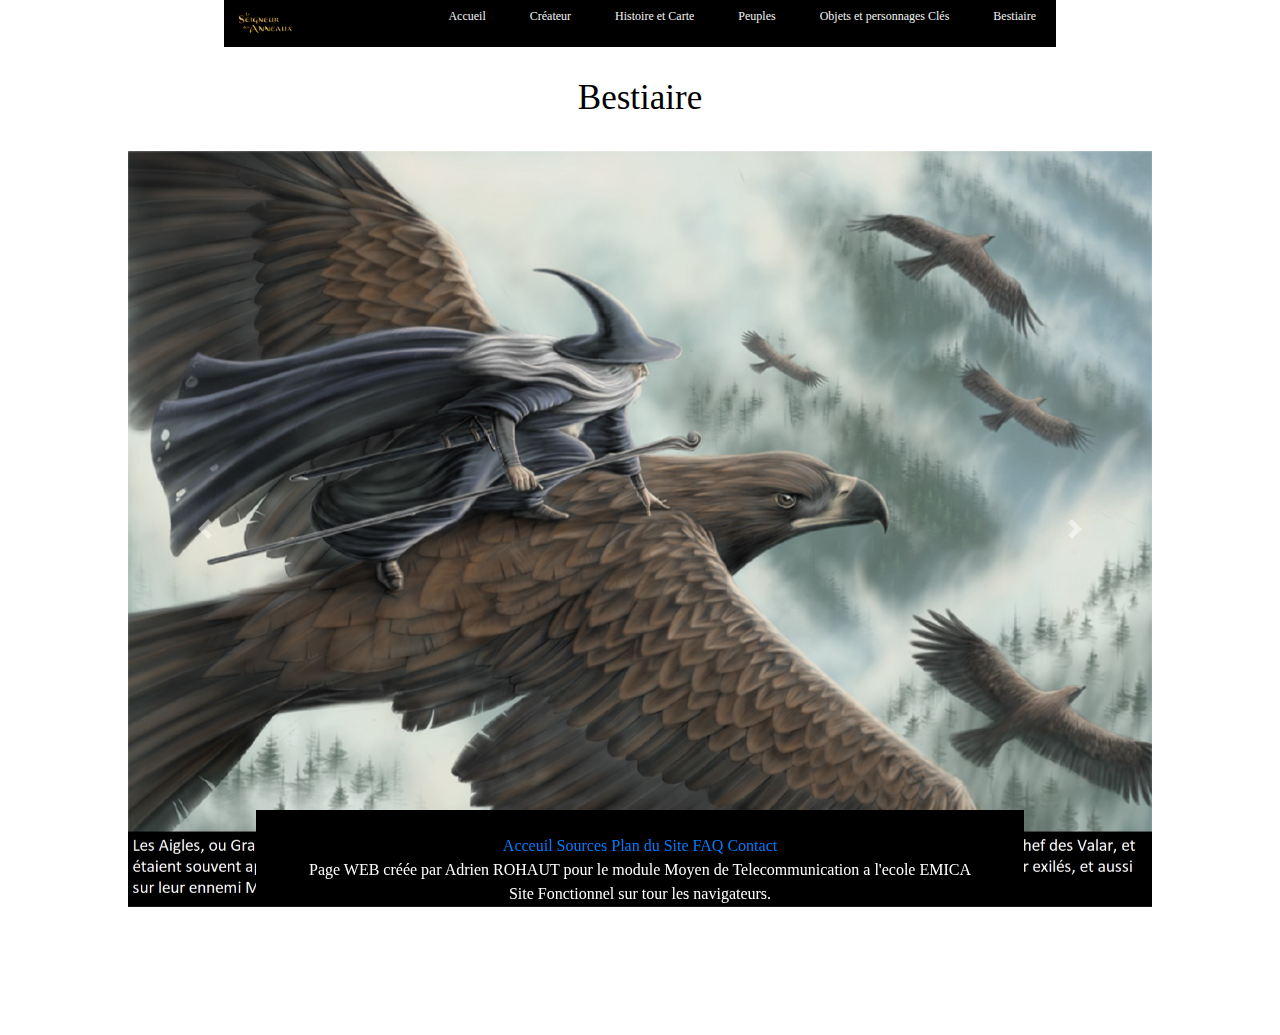
<file: Bestiaire.html>
<!DOCTYPE html>
<html lang="fr">
<head>
    <meta charset="UTF-8">
    <meta name="viewport" content="width=device-width, initial-scale=1.0"> 
    <title>The Ring</title>
    <link rel="stylesheet" href="style.css"> 
    <!-- Import CSS Bootstrap -->
    <link rel="stylesheet" href="https://cdn.jsdelivr.net/npm/bootstrap@4.3.1/dist/css/bootstrap.min.css" integrity="sha384-ggOyR0iXCbMQv3Xipma34MD+dH/1fQ784/j6cY/iJTQUOhcWr7x9JvoRxT2MZw1T" crossorigin="anonymous">
    <!-- Import JS Boostrap -->
    <script src="https://code.jquery.com/jquery-3.3.1.slim.min.js" integrity="sha384-q8i/X+965DzO0rT7abK41JStQIAqVgRVzpbzo5smXKp4YfRvH+8abtTE1Pi6jizo" crossorigin="anonymous"></script>
<script src="https://cdn.jsdelivr.net/npm/popper.js@1.14.7/dist/umd/popper.min.js" integrity="sha384-UO2eT0CpHqdSJQ6hJty5KVphtPhzWj9WO1clHTMGa3JDZwrnQq4sF86dIHNDz0W1" crossorigin="anonymous"></script>
<script src="https://cdn.jsdelivr.net/npm/bootstrap@4.3.1/dist/js/bootstrap.min.js" integrity="sha384-JjSmVgyd0p3pXB1rRibZUAYoIIy6OrQ6VrjIEaFf/nJGzIxFDsf4x0xIM+B07jRM" crossorigin="anonymous"></script>
</head>
<body>
  <nav class="Menu">
      <img src="Images/Logo.png" class="Logo" alt="Logo du site">
      <ul>
          <li><a href="index.html">Accueil</a></li>
          <li><a href="Createur.html">Créateur</a></li>
          <li><a href="HistoireCarte.html">Histoire et Carte</a></li>
          <li><a href="Peuples.html">Peuples</a></li>
          <li><a href="ObjetsPersoClés.html">Objets et personnages Clés</a></li>
          <li><a href="Bestiaire.html">Bestiaire</a></li>
          </ul>
  </nav>
        <h2 class="titre">Bestiaire</h2>
        <br>
        <div class="format">
          <div id="carouselExampleControls" class="carousel slide" data-ride="carousel">
            <div class="carousel-inner">
              <div class="carousel-item active">
                <img class="d-block w-100" src="Images/Aigle.jpg" alt="Aigles">
              </div>
              <div class="carousel-item">
                <img class="d-block w-100" src="Images/Fellbeast.jpg" alt="Bête ailée">
              </div>
            </div>
            <a class="carousel-control-prev" href="#carouselExampleControls" role="button" data-slide="prev">
              <span class="carousel-control-prev-icon" aria-hidden="true"></span>
              <span class="sr-only">Previous</span>
            </a>
            <a class="carousel-control-next" href="#carouselExampleControls" role="button" data-slide="next">
              <span class="carousel-control-next-icon" aria-hidden="true"></span>
              <span class="sr-only">Next</span>
            </a>
          </div>
        </div>
                
        <footer>
          <div class="footer-menu">
              <br>    
              <a href="index.html"> Acceuil</a>
              <a href="Sources.html"> Sources</a>
              <a href="PlanSite.html"> Plan du Site</a>
              <a href="FAQ.html"> FAQ</a>
              <a href="Contact.html"> Contact</a>
          </div>
          <p> Page WEB créée par Adrien ROHAUT pour le module Moyen de Telecommunication a l'ecole EMICA 
            <br>
            Site Fonctionnel sur tour les navigateurs.
          </p>
      </footer>
</body>
</html>
</file>
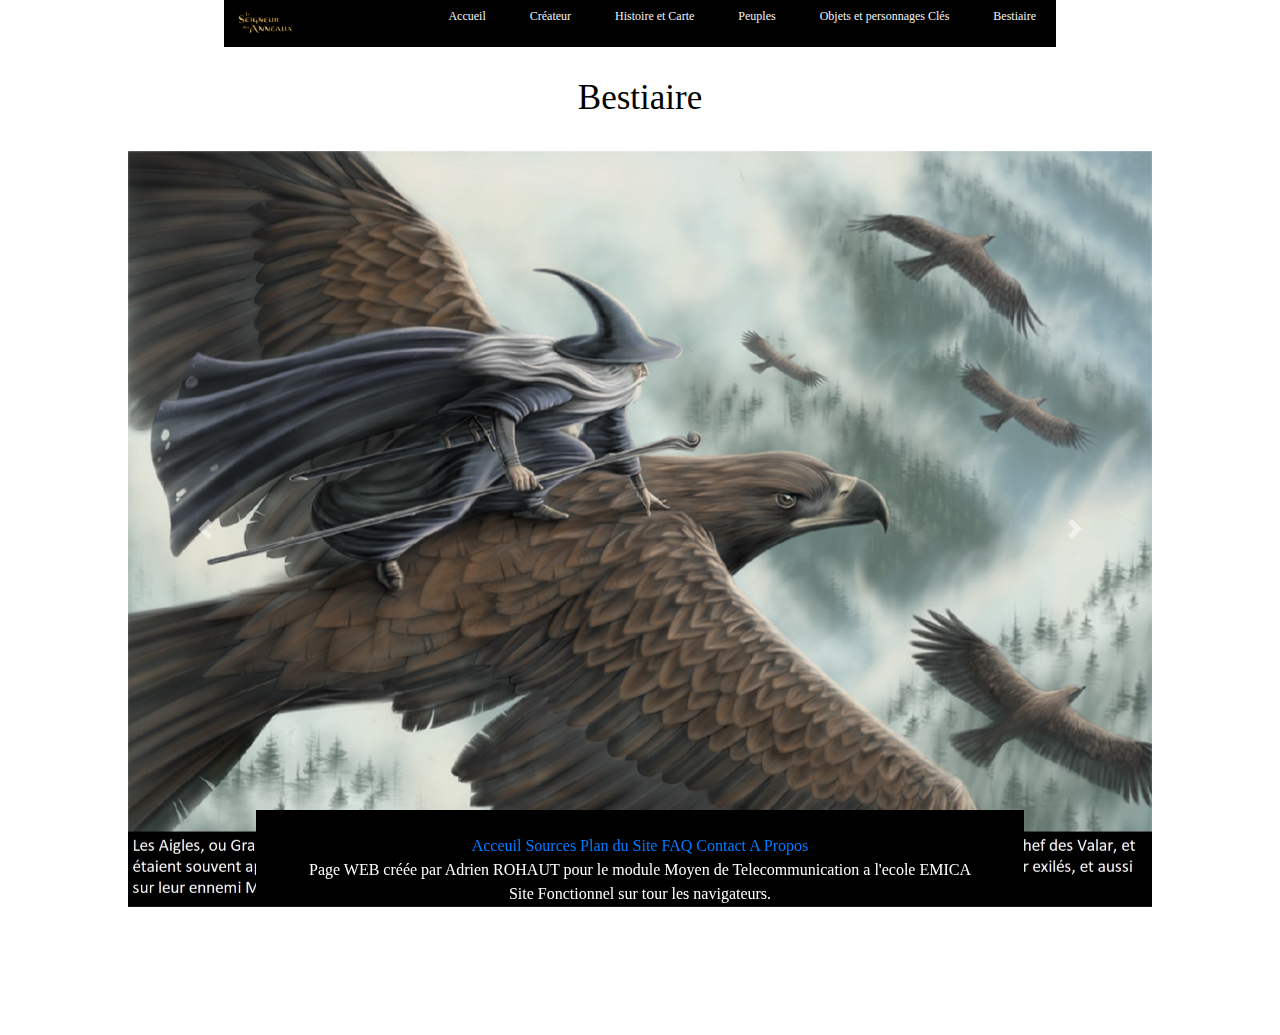
<file: bestiaire.html>
<!DOCTYPE html>
<html lang="fr">
<head>
    <meta charset="UTF-8">
    <meta name="viewport" content="width=device-width, initial-scale=1.0"> 
    <title>The Ring</title>
    <link rel="stylesheet" href="style.css"> 
    <!-- Import CSS Bootstrap -->
    <link rel="stylesheet" href="https://cdn.jsdelivr.net/npm/bootstrap@4.3.1/dist/css/bootstrap.min.css" integrity="sha384-ggOyR0iXCbMQv3Xipma34MD+dH/1fQ784/j6cY/iJTQUOhcWr7x9JvoRxT2MZw1T" crossorigin="anonymous">
    <!-- Import JS Boostrap -->
    <script src="https://code.jquery.com/jquery-3.3.1.slim.min.js" integrity="sha384-q8i/X+965DzO0rT7abK41JStQIAqVgRVzpbzo5smXKp4YfRvH+8abtTE1Pi6jizo" crossorigin="anonymous"></script>
<script src="https://cdn.jsdelivr.net/npm/popper.js@1.14.7/dist/umd/popper.min.js" integrity="sha384-UO2eT0CpHqdSJQ6hJty5KVphtPhzWj9WO1clHTMGa3JDZwrnQq4sF86dIHNDz0W1" crossorigin="anonymous"></script>
<script src="https://cdn.jsdelivr.net/npm/bootstrap@4.3.1/dist/js/bootstrap.min.js" integrity="sha384-JjSmVgyd0p3pXB1rRibZUAYoIIy6OrQ6VrjIEaFf/nJGzIxFDsf4x0xIM+B07jRM" crossorigin="anonymous"></script>
</head>
<body>
  <nav class="Menu">
      <img src="Images/Logo.png" class="Logo" alt="Logo du site">
      <ul>
          <li><a href="index.html">Accueil</a></li>
          <li><a href="createur.html">Créateur</a></li>
          <li><a href="histoireCarte.html">Histoire et Carte</a></li>
          <li><a href="peuples.html">Peuples</a></li>
          <li><a href="objetsPersoClés.html">Objets et personnages Clés</a></li>
          <li><a href="bestiaire.html">Bestiaire</a></li>
          </ul>
  </nav>
        <h2 class="titre">Bestiaire</h2>
        <br>
        <div class="format">
          <div id="carouselExampleControls" class="carousel slide" data-ride="carousel">
            <div class="carousel-inner">
              <div class="carousel-item active">
                <img class="d-block w-100" src="Images/Aigle.jpg" alt="Aigles">
              </div>
              <div class="carousel-item">
                <img class="d-block w-100" src="Images/Fellbeast.jpg" alt="Bête ailée">
              </div>
            </div>
            <a class="carousel-control-prev" href="#carouselExampleControls" role="button" data-slide="prev">
              <span class="carousel-control-prev-icon" aria-hidden="true"></span>
              <span class="sr-only">Previous</span>
            </a>
            <a class="carousel-control-next" href="#carouselExampleControls" role="button" data-slide="next">
              <span class="carousel-control-next-icon" aria-hidden="true"></span>
              <span class="sr-only">Next</span>
            </a>
          </div>
        </div>
                
        <footer>
          <div class="footer-menu">
              <br>    
              <a href="index.html"> Acceuil</a>
              <a href="sources.html"> Sources</a>
              <a href="planSite.html"> Plan du Site</a>
              <a href="FAQ.html"> FAQ</a>
              <a href="contact.html"> Contact</a>
              <a href="propos.html"> A Propos</a>
          </div>
          <p> Page WEB créée par Adrien ROHAUT pour le module Moyen de Telecommunication a l'ecole EMICA 
            <br>
            Site Fonctionnel sur tour les navigateurs.
          </p>
      </footer>
</body>
</html>
</file>
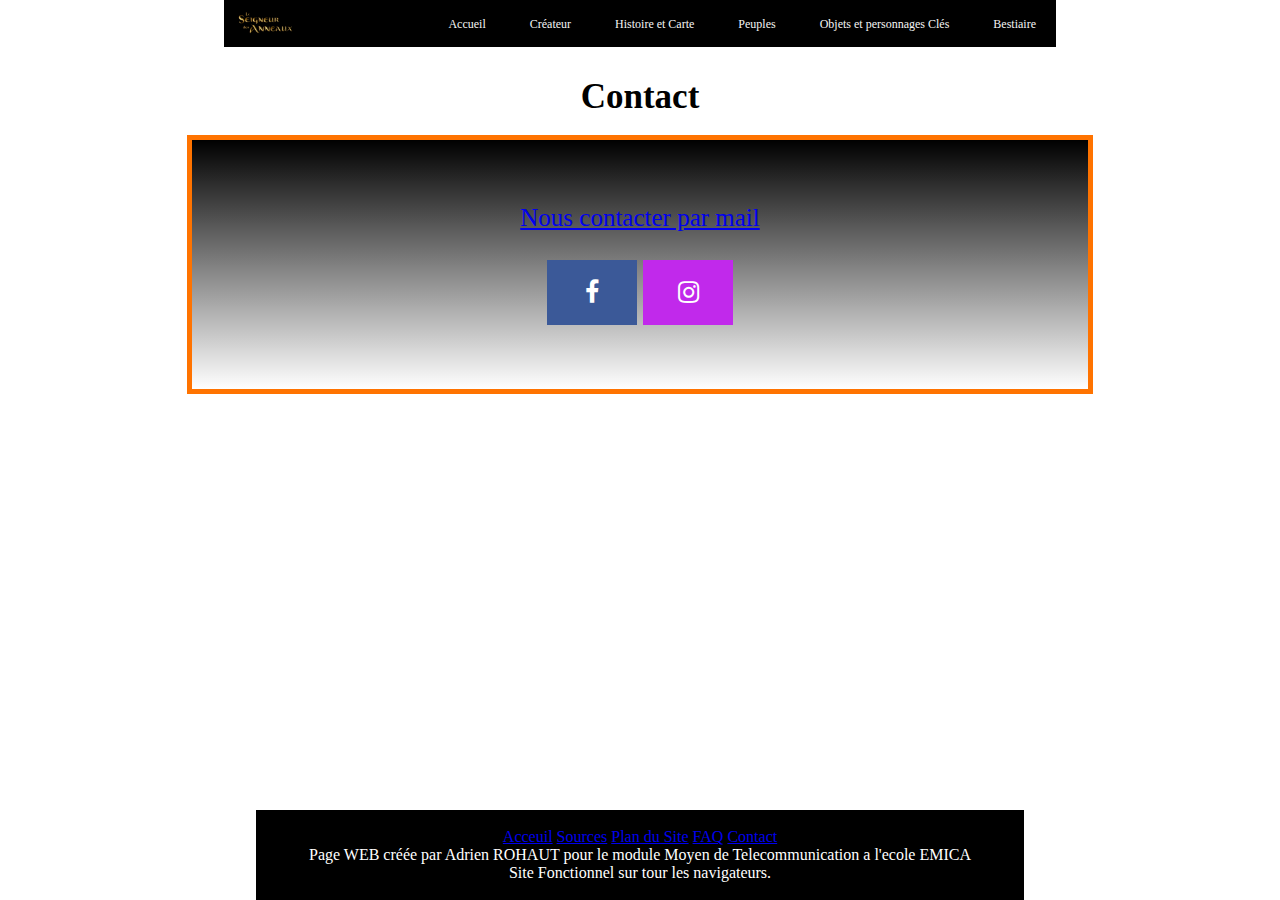
<file: Contact.html>
<!DOCTYPE html>
<html lang="fr">
<head>
    <meta charset="UTF-8">
    <meta name="viewport" content="width=device-width, initial-scale=1.0"> 
    <title>The Ring</title>
    <link rel="stylesheet" href="style.css">
</head>
<body>
    <nav class="Menu">
        <img src="Images/Logo.png" class="Logo" alt="Logo du site">
        <ul>
            <li><a href="index.html">Accueil</a></li>
            <li><a href="Createur.html">Créateur</a></li>
            <li><a href="HistoireCarte.html">Histoire et Carte</a></li>
            <li><a href="Peuples.html">Peuples</a></li>
            <li><a href="ObjetsPersoClés.html">Objets et personnages Clés</a></li>
            <li><a href="Bestiaire.html">Bestiaire</a></li>
            </ul>
        </nav>
        <h2 class="titre">Contact</h2>
        <br>
        <div class="cadre2">
          <p><a href="mailto:rohauta@csdmedu.ca"> Nous contacter par mail </a>
            <br><br>
            <link rel="stylesheet" href="https://cdnjs.cloudflare.com/ajax/libs/font-awesome/4.7.0/css/font-awesome.min.css">
            <a href="https://fr-ca.facebook.com/" class="fa fa-facebook"></a>
            <a href="https://www.instagram.com/" class="fa fa-instagram"></a>
          </p>
        </div>
        <footer>
            <div class="footer-menu">
                <br>
                <a href="index.html"> Acceuil</a>
                <a href="Sources.html"> Sources</a>
                <a href="PlanSite.html"> Plan du Site</a>
                <a href="FAQ.html"> FAQ</a>
                <a href="Contact.html"> Contact</a>
            </div>
            <p> Page WEB créée par Adrien ROHAUT pour le module Moyen de Telecommunication a l'ecole EMICA 
                <br>
                Site Fonctionnel sur tour les navigateurs.
            </p>
        </footer>
</body>
</html>
</file>
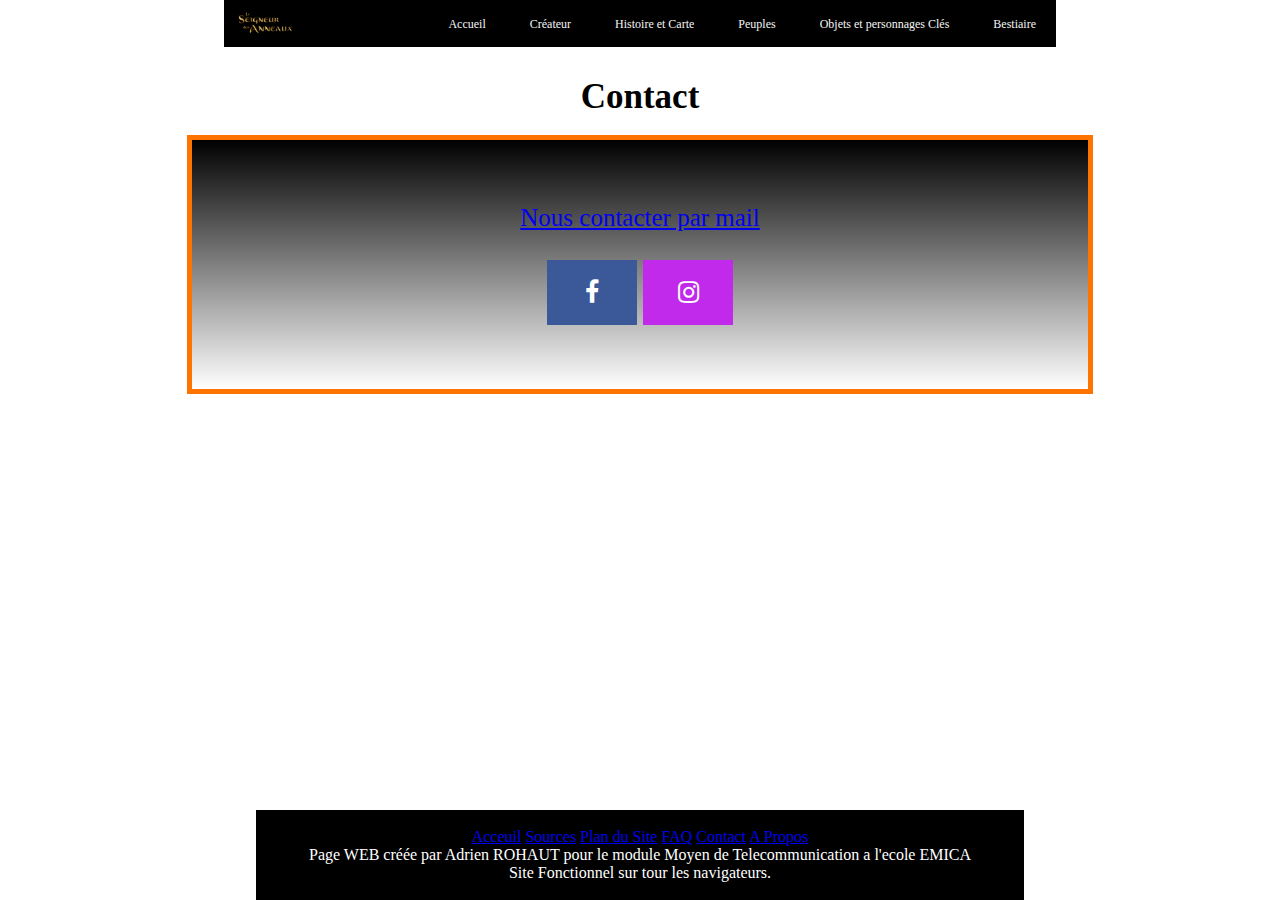
<file: contact.html>
<!DOCTYPE html>
<html lang="fr">
<head>
    <meta charset="UTF-8">
    <meta name="viewport" content="width=device-width, initial-scale=1.0"> 
    <title>The Ring - contact</title>
    <link rel="stylesheet" href="style.css">
</head>
<body>
    <nav class="Menu">
        <img src="Images/Logo.png" class="Logo" alt="Logo du site">
        <ul>
            <li><a href="index.html">Accueil</a></li>
            <li><a href="createur.html">Créateur</a></li>
            <li><a href="histoireCarte.html">Histoire et Carte</a></li>
            <li><a href="peuples.html">Peuples</a></li>
            <li><a href="objetsPersoClés.html">Objets et personnages Clés</a></li>
            <li><a href="bestiaire.html">Bestiaire</a></li>
            </ul>
        </nav>
        <h2 class="titre">Contact</h2>
        <br>
        <div class="cadre2">
          <p><a href="mailto:rohauta@csdmedu.ca"> Nous contacter par mail </a>
            <br><br>
            <link rel="stylesheet" href="https://cdnjs.cloudflare.com/ajax/libs/font-awesome/4.7.0/css/font-awesome.min.css">
            <a href="https://fr-ca.facebook.com/" class="fa fa-facebook"></a>
            <a href="https://www.instagram.com/" class="fa fa-instagram"></a>
          </p>
        </div>
        <footer>
            <div class="footer-menu">
                <br>
                <a href="index.html"> Acceuil</a>
                <a href="sources.html"> Sources</a>
                <a href="planSite.html"> Plan du Site</a>
                <a href="FAQ.html"> FAQ</a>
                <a href="contact.html"> Contact</a>
                <a href="propos.html"> A Propos</a>
            </div>
            <p> Page WEB créée par Adrien ROHAUT pour le module Moyen de Telecommunication a l'ecole EMICA 
                <br>
                Site Fonctionnel sur tour les navigateurs.
            </p>
        </footer>
</body>
</html>
</file>
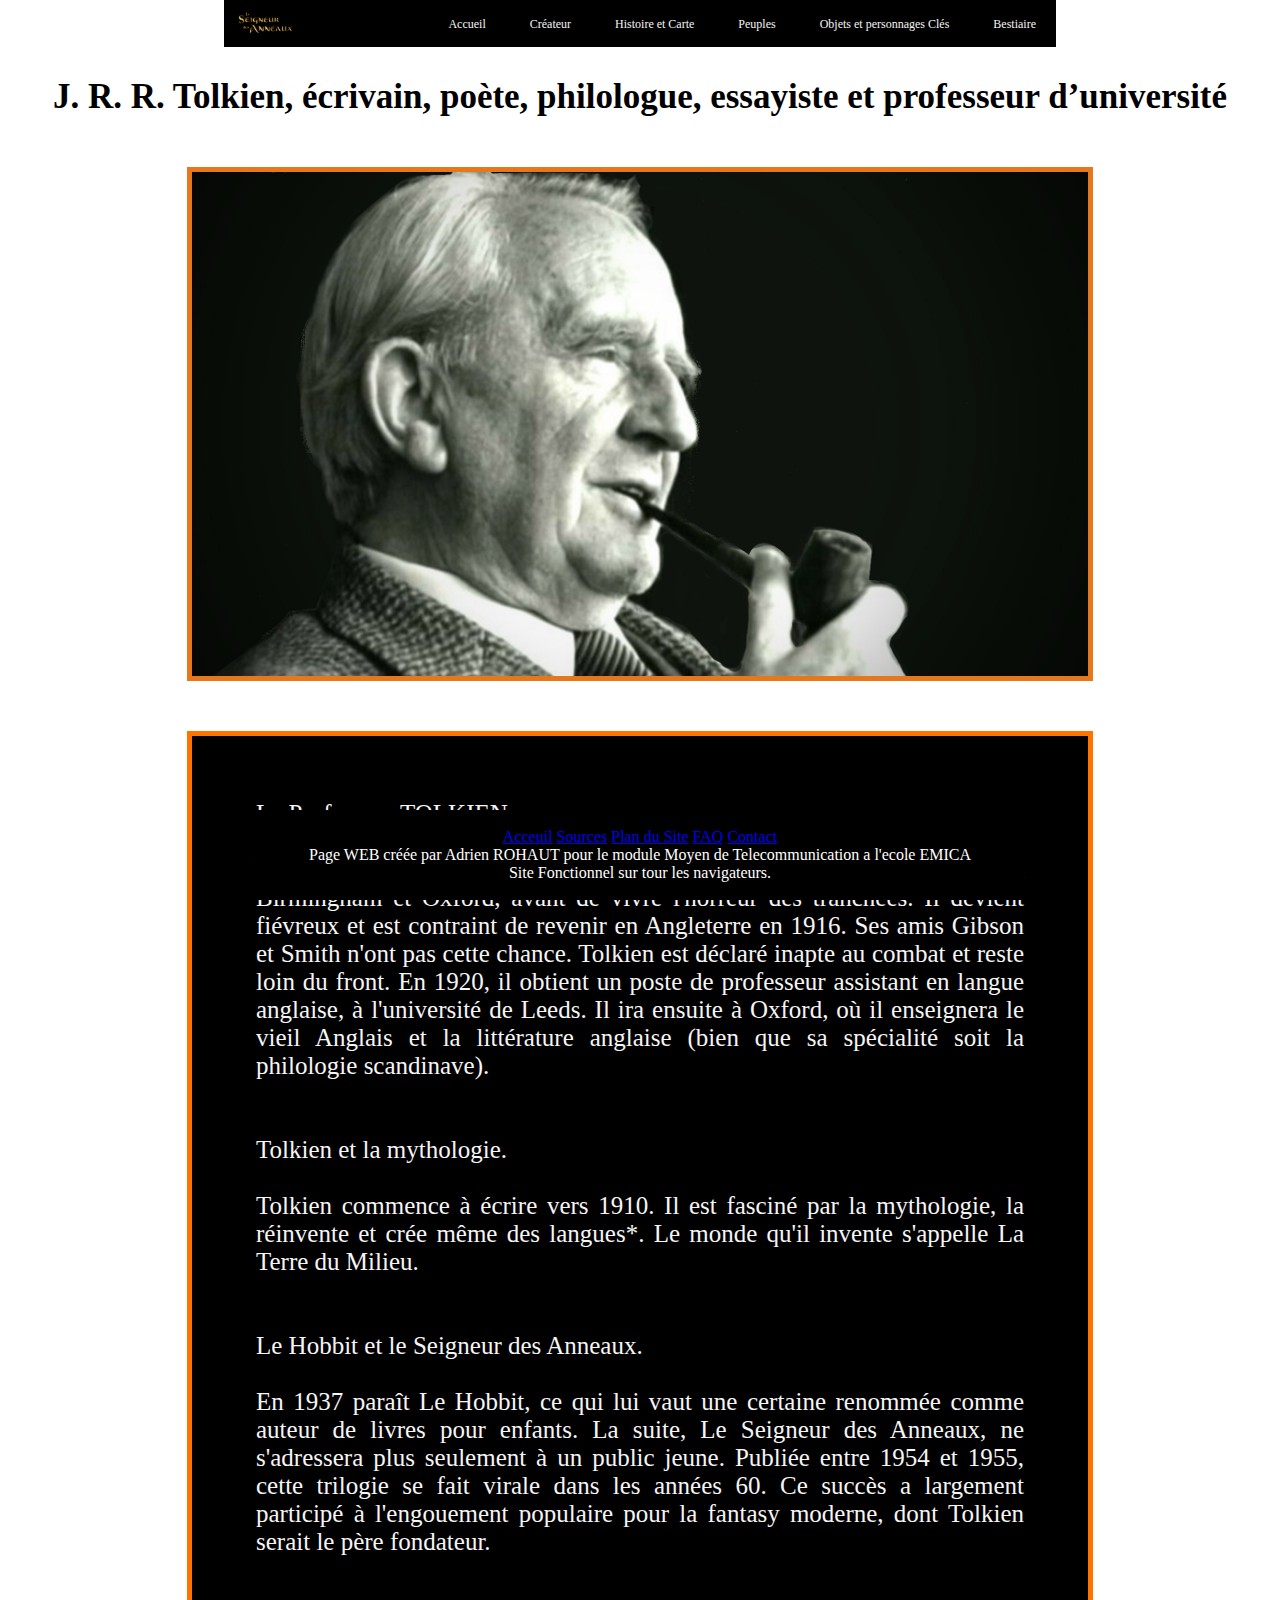
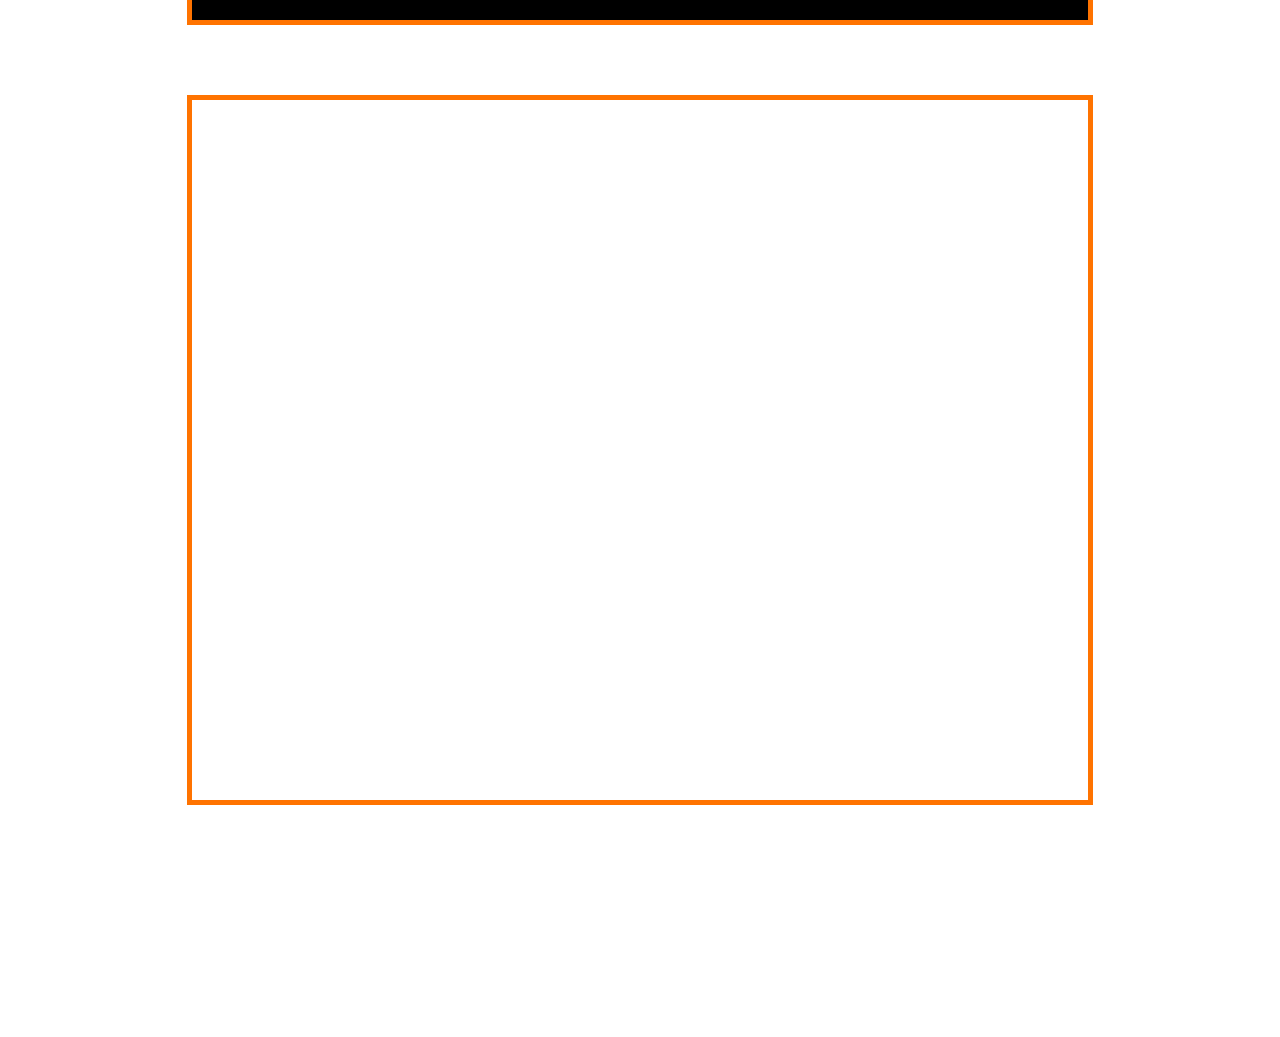
<file: Createur.html>
<!DOCTYPE html>
<html lang="fr">
<head>
    <meta charset="UTF-8">
    <meta name="viewport" content="width=device-width, initial-scale=1.0">
    <title>Créateur</title>
    <link rel="stylesheet" href="style.css">
</head>
<body>
    <nav class="Menu">
        <img src="Images/Logo.png" class="Logo" alt="Logo du site">
        <ul>
            <li><a href="Index.html">Accueil</a></li>
            <li><a href="Createur.html">Créateur</a></li>
            <li><a href="HistoireCarte.html">Histoire et Carte</a></li>
            <li><a href="Peuples.html">Peuples</a></li>
            <li><a href="ObjetsPersoClés.html">Objets et personnages Clés</a></li>
            <li><a href="Bestiaire.html">Bestiaire</a></li>
            </ul>
        </nav>
        <h2 class="titre">J. R. R. Tolkien, écrivain, poète, philologue, essayiste et professeur d’université</h2>
        <img class="ImageCentre" src="Images/ImageCentre2.jpg" alt="Tolkien Fumant la pipe">
        <div class="cadre">
            <p>Le Professeur TOLKIEN.
                <br><br>Tolkien naît en Afrique du Sud le 3 janvier 1892. Il fait ses études à Birmingham et Oxford, 
                avant de vivre l'horreur des tranchées. Il devient fiévreux et est contraint de revenir en 
                Angleterre en 1916. Ses amis Gibson et Smith n'ont pas cette chance. Tolkien est déclaré inapte 
                au combat et reste loin du front.
                En 1920, il obtient un poste de professeur assistant en langue anglaise, à l'université de 
                Leeds. Il ira ensuite à Oxford, où il enseignera le vieil Anglais et la littérature anglaise (bien que 
                sa spécialité soit la philologie scandinave).
            </p>
            <br><br>
            <p>Tolkien et la mythologie.
                <br><br>Tolkien commence à écrire vers 1910. Il est fasciné par la mythologie, la réinvente et crée 
                même des langues*. Le monde qu'il invente s'appelle La Terre du Milieu.
            </p>
            <br><br>
            <p>Le Hobbit et le Seigneur des Anneaux.
                <br><br>En 1937 paraît Le Hobbit, ce qui lui vaut une certaine renommée comme auteur de livres pour 
                enfants. La suite, Le Seigneur des Anneaux, ne s'adressera plus seulement à un public jeune. 
                Publiée entre 1954 et 1955, cette trilogie se fait virale dans les années 60. Ce succès a 
                largement participé à l'engouement populaire pour la fantasy moderne, dont Tolkien serait le 
                père fondateur.
            </p>
        </div>
        <div class="Video">
            <iframe src="https://www.youtube.com/embed/t-K1ypFoaa8" title="Tolkien parle des langues">
            </iframe>
        </div>

        <footer>
            <div class="footer-menu">
                <br>
                <a href="Index.html"> Acceuil</a>
                <a href="Sources.html"> Sources</a>
                <a href="PlanSite.html"> Plan du Site</a>
                <a href="FAQ.html"> FAQ</a>
                <a href="Contact.html"> Contact</a>
            </div>
            <p> Page WEB créée par Adrien ROHAUT pour le module Moyen de Telecommunication a l'ecole EMICA 
                <br>
                Site Fonctionnel sur tour les navigateurs.
            </p>
        </footer>
</body>
</html>
</file>
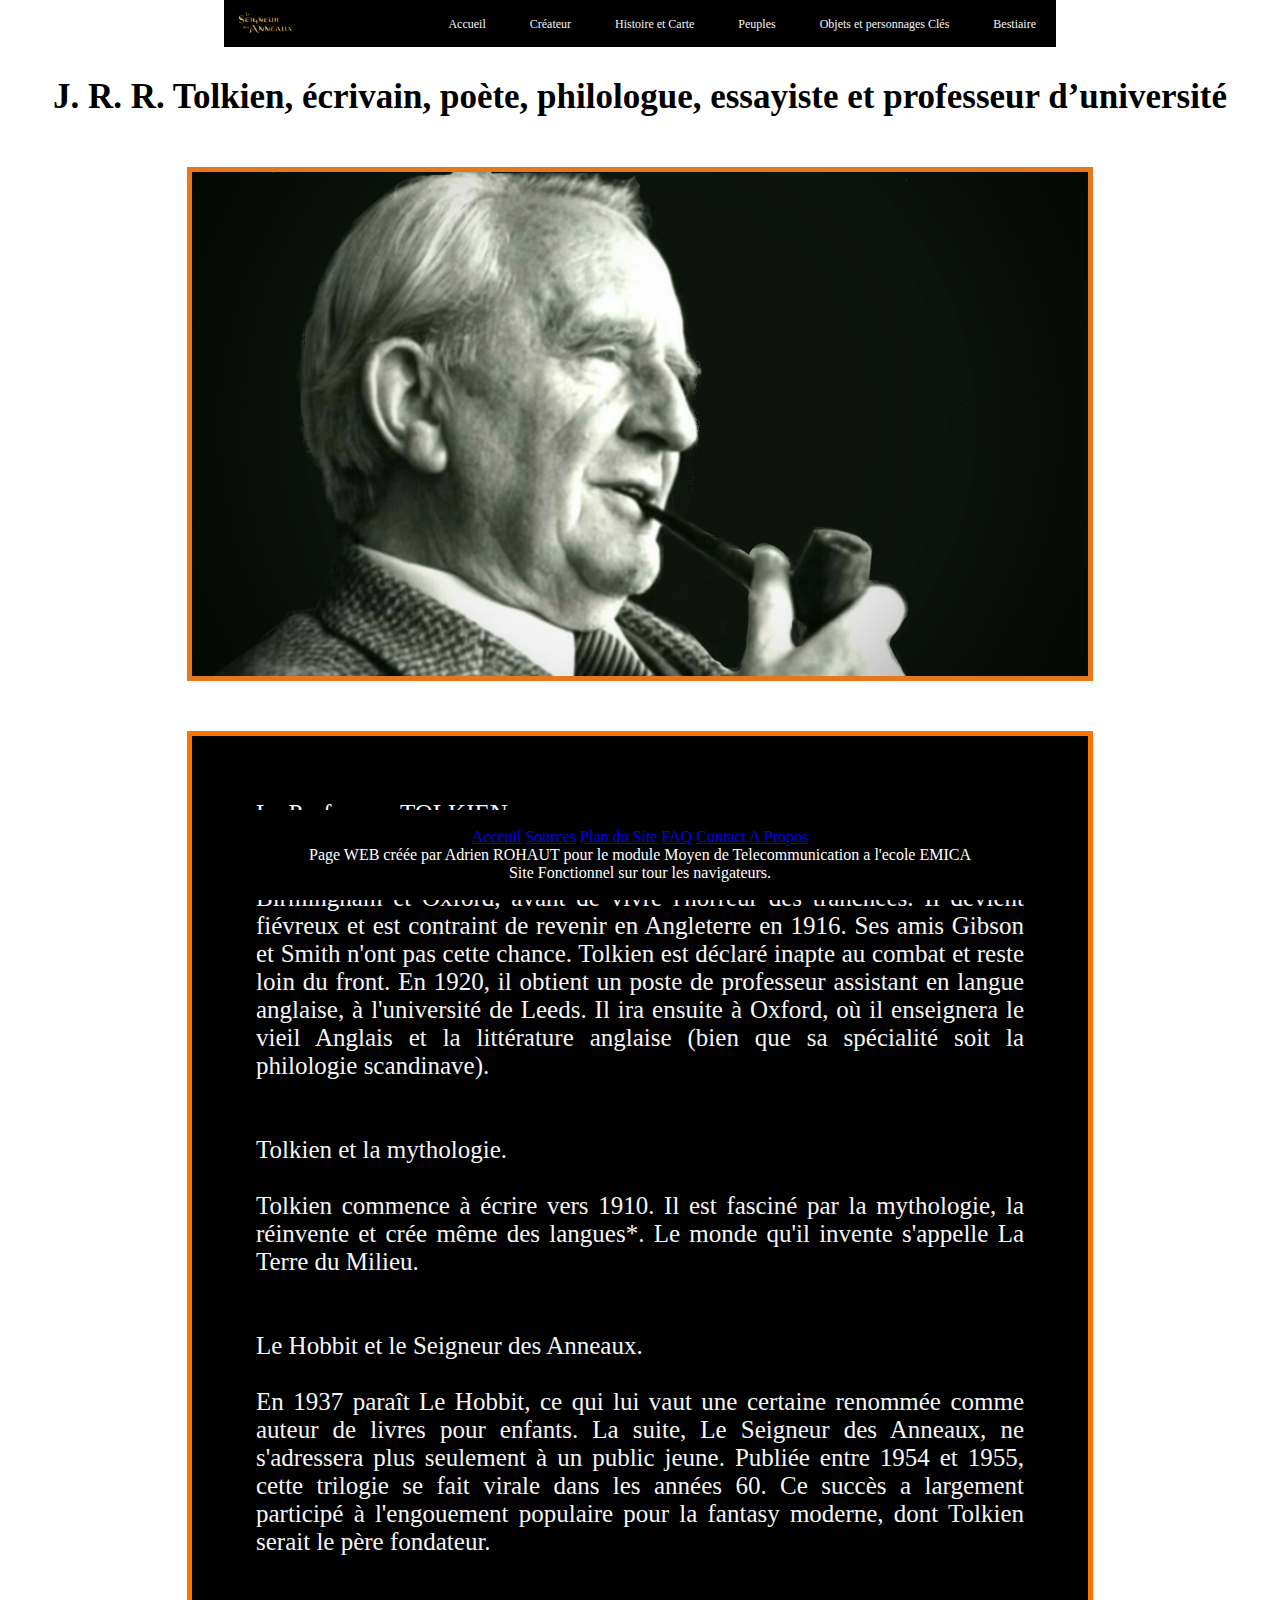
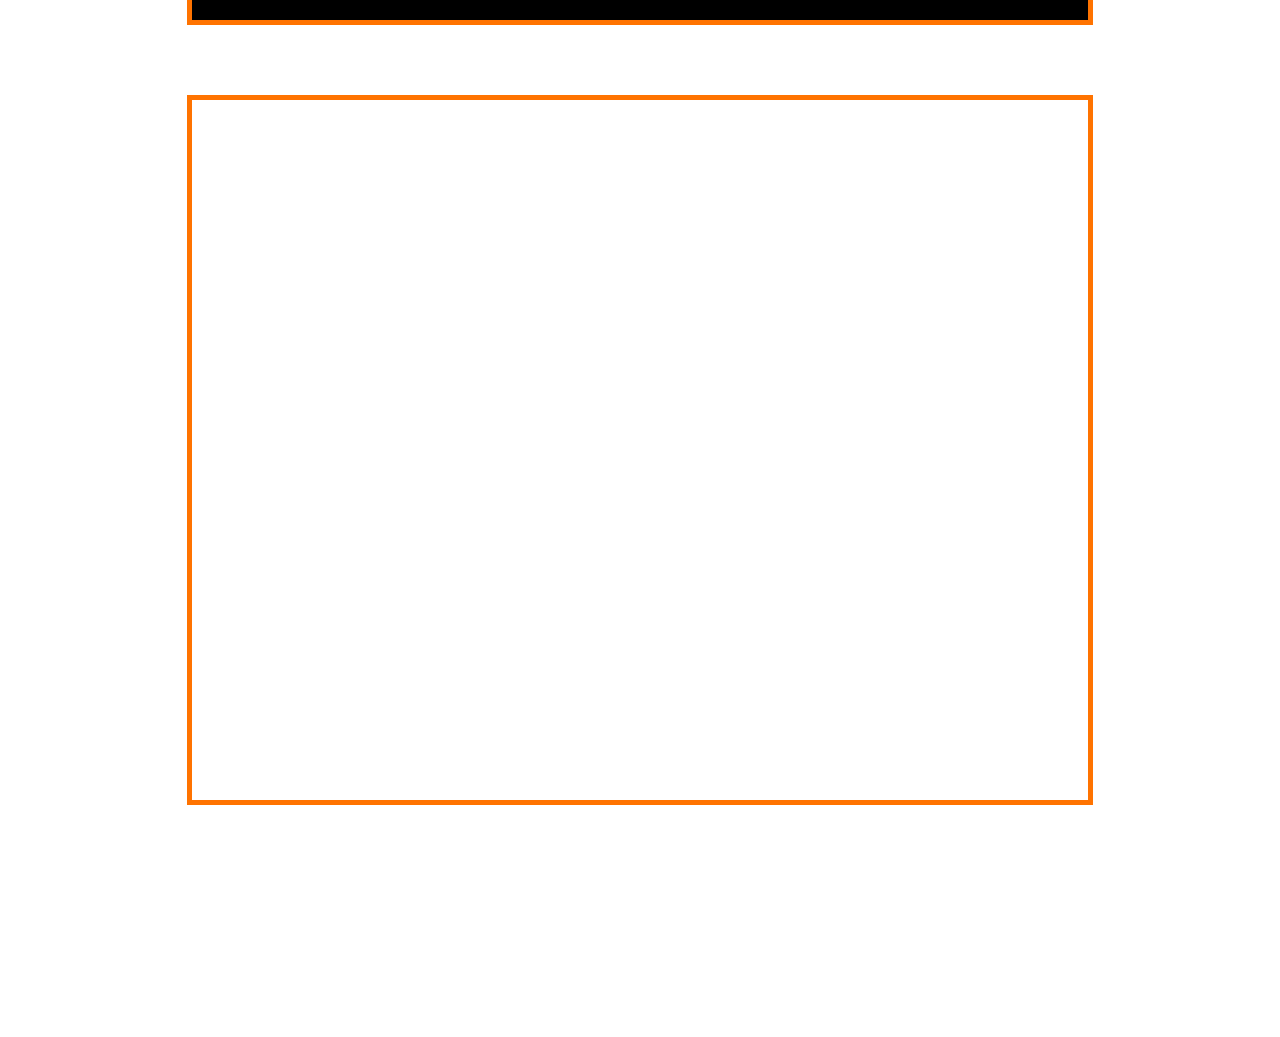
<file: createur.html>
<!DOCTYPE html>
<html lang="fr">
<head>
    <meta charset="UTF-8">
    <meta name="viewport" content="width=device-width, initial-scale=1.0">
    <title>The Ring</title>
    <link rel="stylesheet" href="style.css">
</head>
<body>
    <nav class="Menu">
        <img src="Images/Logo.png" class="Logo" alt="Logo du site">
        <ul>
            <li><a href="index.html">Accueil</a></li>
            <li><a href="createur.html">Créateur</a></li>
            <li><a href="histoireCarte.html">Histoire et Carte</a></li>
            <li><a href="peuples.html">Peuples</a></li>
            <li><a href="objetsPersoClés.html">Objets et personnages Clés</a></li>
            <li><a href="bestiaire.html">Bestiaire</a></li>
            </ul>
        </nav>
        <h2 class="titre">J. R. R. Tolkien, écrivain, poète, philologue, essayiste et professeur d’université</h2>
        <img class="ImageCentre" src="Images/ImageCentre2.jpg" alt="Tolkien Fumant la pipe">
        <div class="cadre">
            <p>Le Professeur TOLKIEN.
                <br><br>Tolkien naît en Afrique du Sud le 3 janvier 1892. Il fait ses études à Birmingham et Oxford, 
                avant de vivre l'horreur des tranchées. Il devient fiévreux et est contraint de revenir en 
                Angleterre en 1916. Ses amis Gibson et Smith n'ont pas cette chance. Tolkien est déclaré inapte 
                au combat et reste loin du front.
                En 1920, il obtient un poste de professeur assistant en langue anglaise, à l'université de 
                Leeds. Il ira ensuite à Oxford, où il enseignera le vieil Anglais et la littérature anglaise (bien que 
                sa spécialité soit la philologie scandinave).
            </p>
            <br><br>
            <p>Tolkien et la mythologie.
                <br><br>Tolkien commence à écrire vers 1910. Il est fasciné par la mythologie, la réinvente et crée 
                même des langues*. Le monde qu'il invente s'appelle La Terre du Milieu.
            </p>
            <br><br>
            <p>Le Hobbit et le Seigneur des Anneaux.
                <br><br>En 1937 paraît Le Hobbit, ce qui lui vaut une certaine renommée comme auteur de livres pour 
                enfants. La suite, Le Seigneur des Anneaux, ne s'adressera plus seulement à un public jeune. 
                Publiée entre 1954 et 1955, cette trilogie se fait virale dans les années 60. Ce succès a 
                largement participé à l'engouement populaire pour la fantasy moderne, dont Tolkien serait le 
                père fondateur.
            </p>
        </div>
        <div class="Video">
            <iframe src="https://www.youtube.com/embed/t-K1ypFoaa8" title="Tolkien parle des langues">
            </iframe>
        </div>

        <footer>
            <div class="footer-menu">
                <br>
                <a href="index.html"> Acceuil</a>
                <a href="sources.html"> Sources</a>
                <a href="planSite.html"> Plan du Site</a>
                <a href="FAQ.html"> FAQ</a>
                <a href="contact.html"> Contact</a>
                <a href="propos.html"> A Propos</a>
            </div>
            <p> Page WEB créée par Adrien ROHAUT pour le module Moyen de Telecommunication a l'ecole EMICA 
                <br>
                Site Fonctionnel sur tour les navigateurs.
            </p>
        </footer>
</body>
</html>
</file>
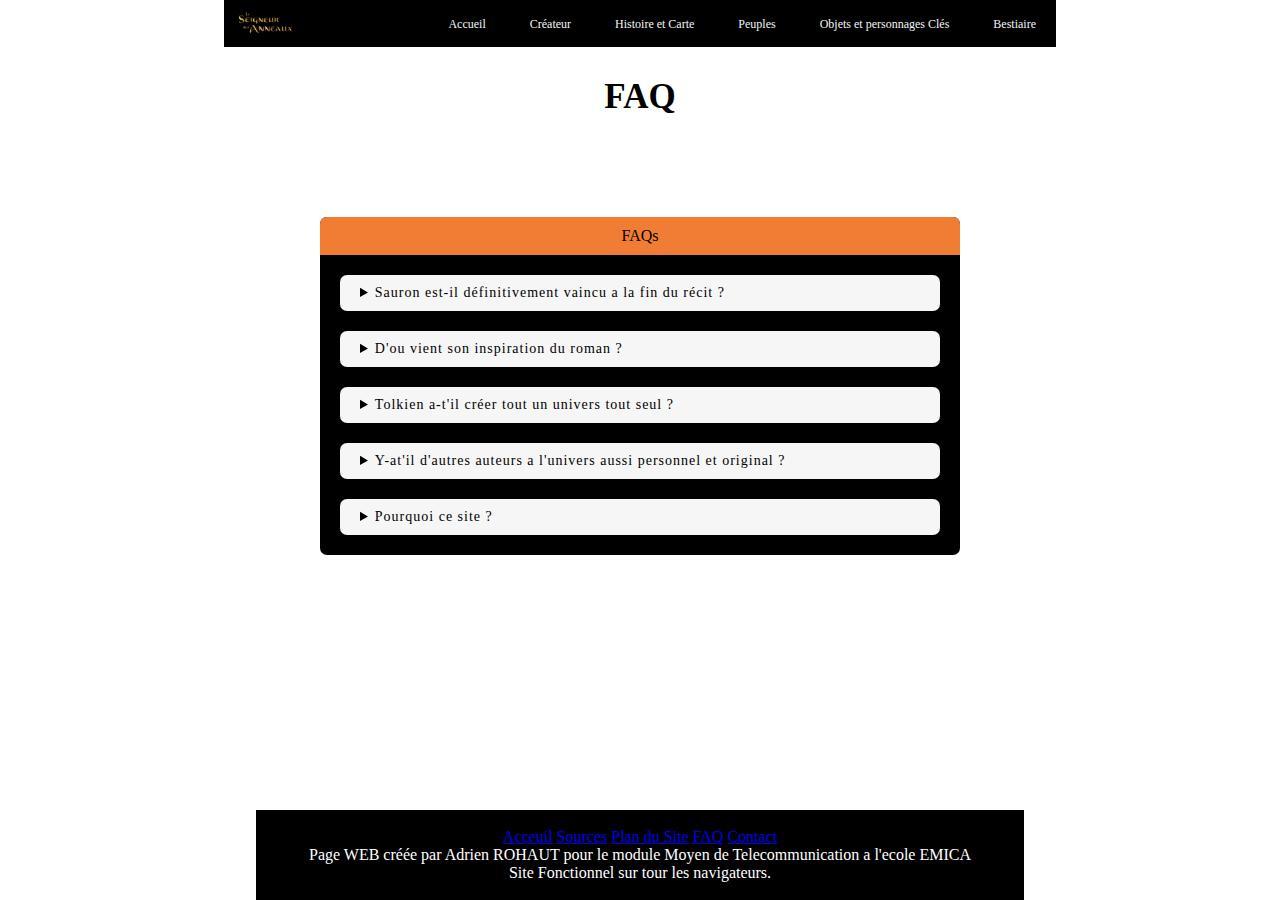
<file: FAQ.html>
<!DOCTYPE html>
<html lang="fr">
<head>
    <meta charset="UTF-8">
    <meta name="viewport" content="width=device-width, initial-scale=1.0"> 
    <title>The Ring - FAQ</title>
    <link rel="stylesheet" href="style.css">
</head>
<body>
    <nav class="Menu">
        <img src="Images/Logo.png" class="Logo" alt="Logo du site">
        <ul>
            <li><a href="index.html">Accueil</a></li>
            <li><a href="createur.html">Créateur</a></li>
            <li><a href="histoireCarte.html">Histoire et Carte</a></li>
            <li><a href="peuples.html">Peuples</a></li>
            <li><a href="objetsPersoClés.html">Objets et personnages Clés</a></li>
            <li><a href="bestiaire.html">Bestiaire</a></li>
            </ul>
        </nav>
        <h2 class="titre">FAQ</h2>
        <div class="box">
            <p class="heading">FAQs</p>
            <div class="faqs">
               <details>
                  <summary>Sauron est-il définitivement vaincu a la fin du récit ?</summary>
                  <p class="text">Oui, il reviendra a la fin du monde mais sans enveloppe charnel ni âme.</p>
               </details>
               <details>
                <summary>D'ou vient son inspiration du roman ?</summary>
                <p class="text">Il a pris en aspiration ses amitiés de l'université puis de la guerre.</p>
             </details>
               <details>
                  <summary>Tolkien a-t'il créer tout un univers tout seul ?</summary>
                  <p class="text">Non, son fils a en grande partie perpetrer ses recits apres sa mort.</p>
               </details>
               <details>
                  <summary>Y-at'il d'autres auteurs a l'univers aussi personnel et original ?</summary>
                  <p class="text">Oui, H.P Lovecraft était considéré comme l'équivalent horrifique de Tolkien.</p>
               </details>
               <details>
                <summary>Pourquoi ce site ?</summary>
                <p class="text">Parce que j'ai besoin d'avoir mon diplôme.</p>
             </details>
            </div>
         </div>


        <footer>
            <div class="footer-menu">
                <br>
                <a href="index.html"> Acceuil</a>
                <a href="sources.html"> Sources</a>
                <a href="planSite.html"> Plan du Site</a>
                <a href="FAQ.html"> FAQ</a>
                <a href="contact.html"> Contact</a>
            </div>
            <p> Page WEB créée par Adrien ROHAUT pour le module Moyen de Telecommunication a l'ecole EMICA 
                <br>
                Site Fonctionnel sur tour les navigateurs.
            </p>
        </footer>
</body>
</html>
</file>
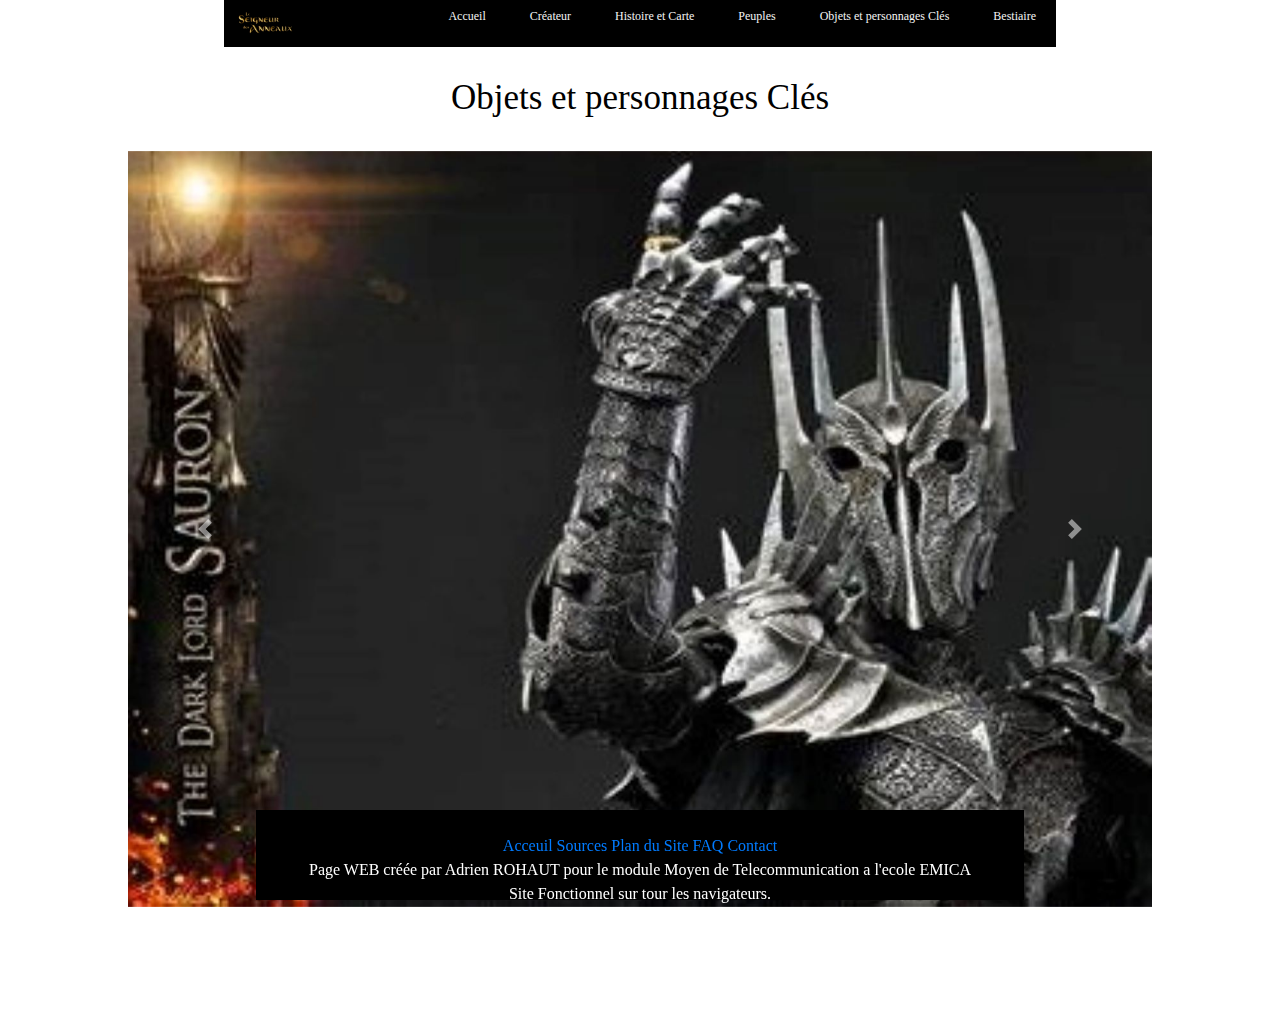
<file: ObjetsPersoClés.html>
<!DOCTYPE html>
<html lang="fr">
<head>
    <meta charset="UTF-8">
    <meta name="viewport" content="width=device-width, initial-scale=1.0"> 
    <title>The Ring</title>
    <link rel="stylesheet" href="style.css">
 <!-- Import CSS Bootstrap -->
 <link rel="stylesheet" href="https://cdn.jsdelivr.net/npm/bootstrap@4.3.1/dist/css/bootstrap.min.css" integrity="sha384-ggOyR0iXCbMQv3Xipma34MD+dH/1fQ784/j6cY/iJTQUOhcWr7x9JvoRxT2MZw1T" crossorigin="anonymous">
 <!-- Import JS Boostrap -->
 <script src="https://code.jquery.com/jquery-3.3.1.slim.min.js" integrity="sha384-q8i/X+965DzO0rT7abK41JStQIAqVgRVzpbzo5smXKp4YfRvH+8abtTE1Pi6jizo" crossorigin="anonymous"></script>
<script src="https://cdn.jsdelivr.net/npm/popper.js@1.14.7/dist/umd/popper.min.js" integrity="sha384-UO2eT0CpHqdSJQ6hJty5KVphtPhzWj9WO1clHTMGa3JDZwrnQq4sF86dIHNDz0W1" crossorigin="anonymous"></script>
<script src="https://cdn.jsdelivr.net/npm/bootstrap@4.3.1/dist/js/bootstrap.min.js" integrity="sha384-JjSmVgyd0p3pXB1rRibZUAYoIIy6OrQ6VrjIEaFf/nJGzIxFDsf4x0xIM+B07jRM" crossorigin="anonymous"></script>

</head>
<body>
  <nav class="Menu">
      <img src="Images/Logo.png" class="Logo" alt="Logo du site">
      <ul>
          <li><a href="index.html">Accueil</a></li>
          <li><a href="Createur.html">Créateur</a></li>
          <li><a href="HistoireCarte.html">Histoire et Carte</a></li>
          <li><a href="Peuples.html">Peuples</a></li>
          <li><a href="ObjetsPersoClés.html">Objets et personnages Clés</a></li>
          <li><a href="Bestiaire.html">Bestiaire</a></li>
          </ul>
        </nav>
        <h2 class="titre">Objets et personnages Clés</h2>
        <br>
        <div class="format">
          <div id="carouselExampleControls" class="carousel slide" data-ride="carousel">
            <div class="carousel-inner">
              <div class="carousel-item active">
                <img class="d-block w-100" src="Images/Sauron.jpg" alt="First slide">
              </div>
              <div class="carousel-item">
                <img class="d-block w-100" src="Images/Gandalf.png" alt="Second slide">
              </div>
              <div class="carousel-item">
                <img class="d-block w-100" src="Images/Gollum.jpg" alt="Third slide">
              </div>
              <div class="carousel-item">
                <img class="d-block w-100" src="Images/Anneau.jpg" alt="Fourth slide">
              </div>
            <a class="carousel-control-prev" href="#carouselExampleControls" role="button" data-slide="prev">
              <span class="carousel-control-prev-icon" aria-hidden="true"></span>
              <span class="sr-only">Previous</span>
            </a>
            <a class="carousel-control-next" href="#carouselExampleControls" role="button" data-slide="next">
              <span class="carousel-control-next-icon" aria-hidden="true"></span>
              <span class="sr-only">Next</span>
            </a>
            </div>
          </div>             
        </div>
                


        <footer>
          <div class="footer-menu">
              <br>    
              <a href="index.html.html"> Acceuil</a>
              <a href="Sources.html"> Sources</a>
              <a href="PlanSite.html"> Plan du Site</a>
              <a href="FAQ.html"> FAQ</a>
              <a href="Contact.html"> Contact</a>
          </div>
          <p> Page WEB créée par Adrien ROHAUT pour le module Moyen de Telecommunication a l'ecole EMICA 
            <br>
            Site Fonctionnel sur tour les navigateurs.
          </p>
      </footer>
</body>
</html>
</file>
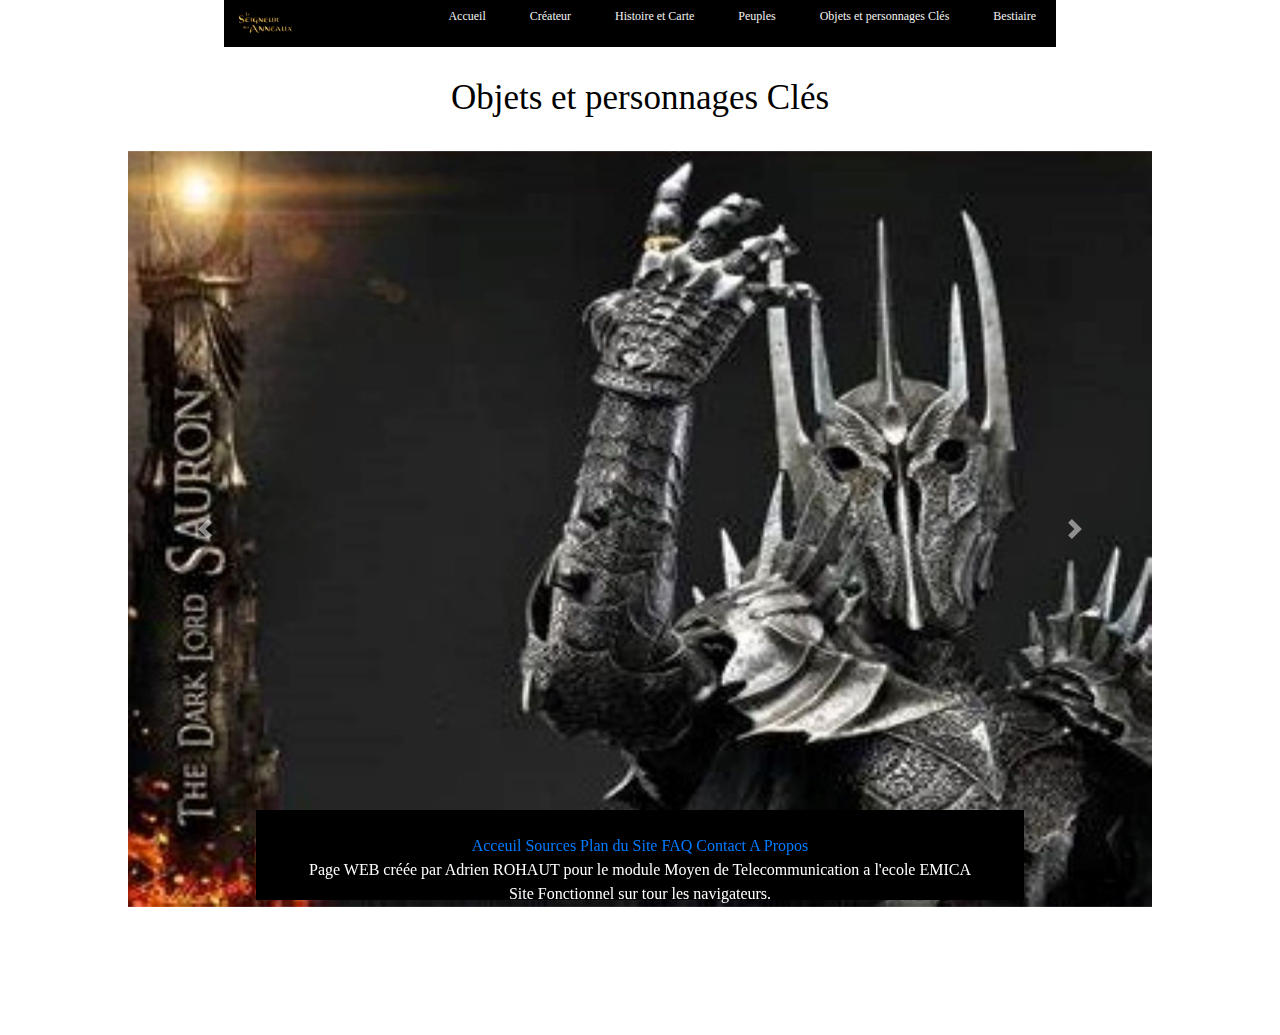
<file: objetsPersoClés.html>
<!DOCTYPE html>
<html lang="fr">
<head>
    <meta charset="UTF-8">
    <meta name="viewport" content="width=device-width, initial-scale=1.0"> 
    <title>The Ring - clés</title>
    <link rel="stylesheet" href="style.css">
 <!-- Import CSS Bootstrap -->
 <link rel="stylesheet" href="https://cdn.jsdelivr.net/npm/bootstrap@4.3.1/dist/css/bootstrap.min.css" integrity="sha384-ggOyR0iXCbMQv3Xipma34MD+dH/1fQ784/j6cY/iJTQUOhcWr7x9JvoRxT2MZw1T" crossorigin="anonymous">
 <!-- Import JS Boostrap -->
 <script src="https://code.jquery.com/jquery-3.3.1.slim.min.js" integrity="sha384-q8i/X+965DzO0rT7abK41JStQIAqVgRVzpbzo5smXKp4YfRvH+8abtTE1Pi6jizo" crossorigin="anonymous"></script>
<script src="https://cdn.jsdelivr.net/npm/popper.js@1.14.7/dist/umd/popper.min.js" integrity="sha384-UO2eT0CpHqdSJQ6hJty5KVphtPhzWj9WO1clHTMGa3JDZwrnQq4sF86dIHNDz0W1" crossorigin="anonymous"></script>
<script src="https://cdn.jsdelivr.net/npm/bootstrap@4.3.1/dist/js/bootstrap.min.js" integrity="sha384-JjSmVgyd0p3pXB1rRibZUAYoIIy6OrQ6VrjIEaFf/nJGzIxFDsf4x0xIM+B07jRM" crossorigin="anonymous"></script>

</head>
<body>
  <nav class="Menu">
      <img src="Images/Logo.png" class="Logo" alt="Logo du site">
      <ul>
          <li><a href="index.html">Accueil</a></li>
          <li><a href="createur.html">Créateur</a></li>
          <li><a href="histoireCarte.html">Histoire et Carte</a></li>
          <li><a href="peuples.html">Peuples</a></li>
          <li><a href="objetsPersoClés.html">Objets et personnages Clés</a></li>
          <li><a href="bestiaire.html">Bestiaire</a></li>
          </ul>
        </nav>
        <h2 class="titre">Objets et personnages Clés</h2>
        <br>
        <div class="format">
          <div id="carouselExampleControls" class="carousel slide" data-ride="carousel">
            <div class="carousel-inner">
              <div class="carousel-item active">
                <img class="d-block w-100" src="Images/Sauron.jpg" alt="First slide">
              </div>
              <div class="carousel-item">
                <img class="d-block w-100" src="Images/Gandalf.png" alt="Second slide">
              </div>
              <div class="carousel-item">
                <img class="d-block w-100" src="Images/Gollum.jpg" alt="Third slide">
              </div>
              <div class="carousel-item">
                <img class="d-block w-100" src="Images/Anneau.jpg" alt="Fourth slide">
              </div>
            <a class="carousel-control-prev" href="#carouselExampleControls" role="button" data-slide="prev">
              <span class="carousel-control-prev-icon" aria-hidden="true"></span>
              <span class="sr-only">Previous</span>
            </a>
            <a class="carousel-control-next" href="#carouselExampleControls" role="button" data-slide="next">
              <span class="carousel-control-next-icon" aria-hidden="true"></span>
              <span class="sr-only">Next</span>
            </a>
            </div>
          </div>             
        </div>
                


        <footer>
          <div class="footer-menu">
              <br>    
              <a href="index.html.html"> Acceuil</a>
              <a href="sources.html"> Sources</a>
              <a href="planSite.html"> Plan du Site</a>
              <a href="FAQ.html"> FAQ</a>
              <a href="contact.html"> Contact</a>
              <a href="propos.html"> A Propos</a>
          </div>
          <p> Page WEB créée par Adrien ROHAUT pour le module Moyen de Telecommunication a l'ecole EMICA 
            <br>
            Site Fonctionnel sur tour les navigateurs.
          </p>
      </footer>
</body>
</html>
</file>
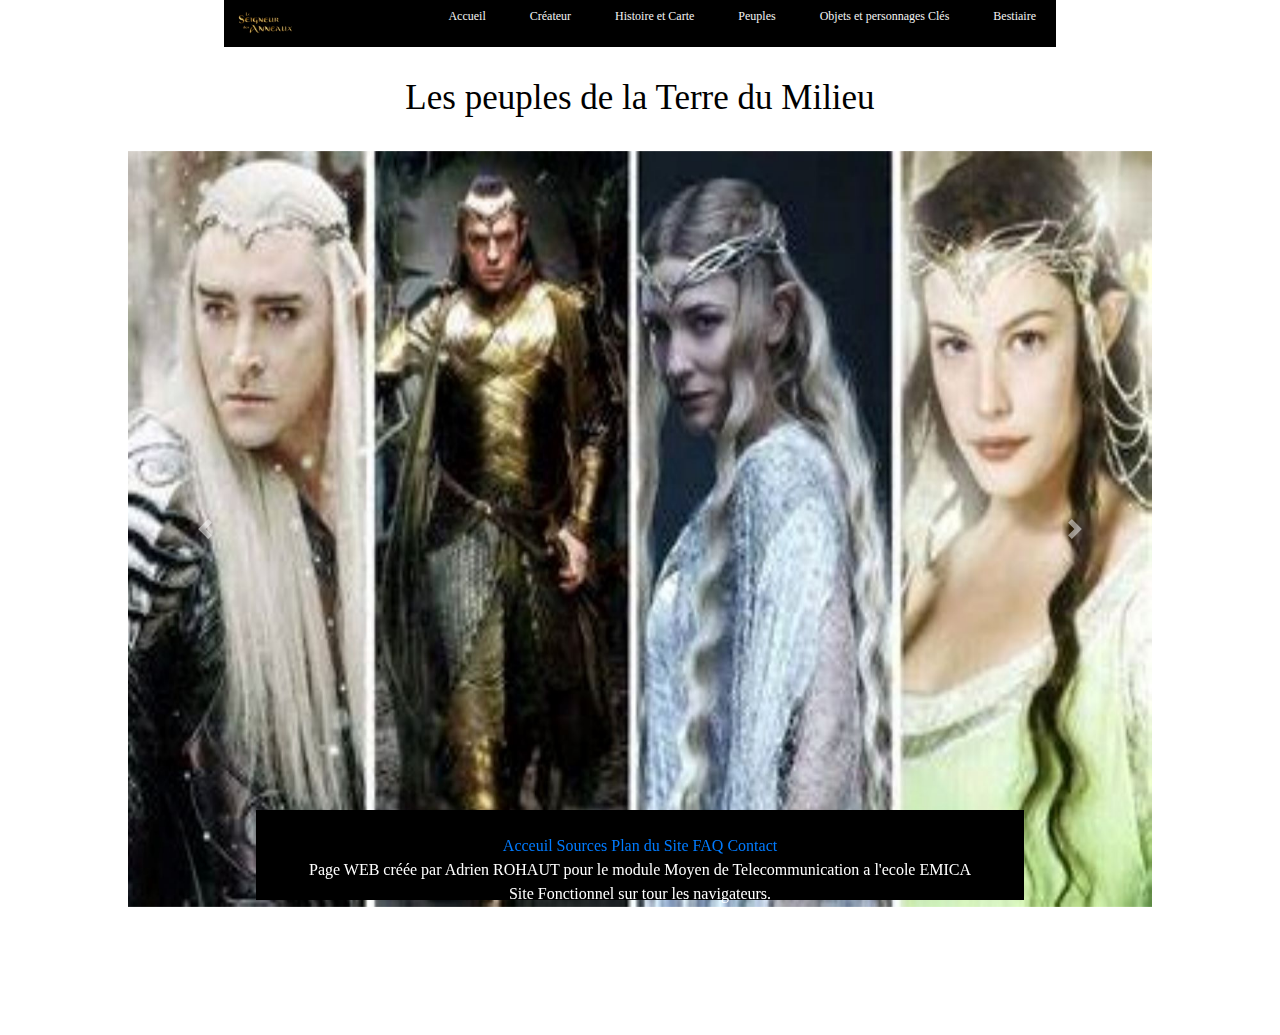
<file: Peuples.html>
<!DOCTYPE html>
<html lang="fr">
<head>
    <meta charset="UTF-8">
    <meta name="viewport" content="width=device-width, initial-scale=1.0"> 
    <title>The Ring</title>
    <link rel="stylesheet" href="style.css">
     <!-- Import CSS Bootstrap -->
     <link rel="stylesheet" href="https://cdn.jsdelivr.net/npm/bootstrap@4.3.1/dist/css/bootstrap.min.css" integrity="sha384-ggOyR0iXCbMQv3Xipma34MD+dH/1fQ784/j6cY/iJTQUOhcWr7x9JvoRxT2MZw1T" crossorigin="anonymous">
     <!-- Import JS Boostrap -->
     <script src="https://code.jquery.com/jquery-3.3.1.slim.min.js" integrity="sha384-q8i/X+965DzO0rT7abK41JStQIAqVgRVzpbzo5smXKp4YfRvH+8abtTE1Pi6jizo" crossorigin="anonymous"></script>
<script src="https://cdn.jsdelivr.net/npm/popper.js@1.14.7/dist/umd/popper.min.js" integrity="sha384-UO2eT0CpHqdSJQ6hJty5KVphtPhzWj9WO1clHTMGa3JDZwrnQq4sF86dIHNDz0W1" crossorigin="anonymous"></script>
<script src="https://cdn.jsdelivr.net/npm/bootstrap@4.3.1/dist/js/bootstrap.min.js" integrity="sha384-JjSmVgyd0p3pXB1rRibZUAYoIIy6OrQ6VrjIEaFf/nJGzIxFDsf4x0xIM+B07jRM" crossorigin="anonymous"></script>
</head>
<body>
  <nav class="Menu">
      <img src="Images/Logo.png" class="Logo" alt="Logo du site">
      <ul>
          <li><a href="index.html">Accueil</a></li>
          <li><a href="Createur.html">Créateur</a></li>
          <li><a href="HistoireCarte.html">Histoire et Carte</a></li>
          <li><a href="Peuples.html">Peuples</a></li>
          <li><a href="ObjetsPersoClés.html">Objets et personnages Clés</a></li>
          <li><a href="Bestiaire.html">Bestiaire</a></li>
          </ul>
        </nav>
        <h2 class="titre">Les peuples de la Terre du Milieu</h2>
        <br>
        <div class="format">
          <div id="carouselExampleControls" class="carousel slide" data-ride="carousel">
            <div class="carousel-inner">
              <div class="carousel-item active">
                <img class="d-block w-100" src="Images/Elf.jpg" alt="First slide">
              </div>
              <div class="carousel-item">
                <img class="d-block w-100" src="Images/Mens.jpg" alt="Second slide">
              </div>
              <div class="carousel-item">
                <img class="d-block w-100" src="Images/Dwarves.jpg" alt="Third slide">
              </div>
              <div class="carousel-item">
                <img class="d-block w-100" src="Images/Hobbits.jpg" alt="Fourth slide">
              </div>
              <div class="carousel-item">
                <img class="d-block w-100" src="Images/Orcs.jpg" alt="Fifth slide">
              </div>
              <div class="carousel-item">
                <img class="d-block w-100" src="Images/Nazguls.jpg" alt="Sixth slide">
              </div>
            </div>
            <a class="carousel-control-prev" href="#carouselExampleControls" role="button" data-slide="prev">
              <span class="carousel-control-prev-icon" aria-hidden="true"></span>
              <span class="sr-only">Previous</span>
            </a>
            <a class="carousel-control-next" href="#carouselExampleControls" role="button" data-slide="next">
              <span class="carousel-control-next-icon" aria-hidden="true"></span>
              <span class="sr-only">Next</span>
            </a>
          </div>
        </div>
                          


        <footer>
          <div class="footer-menu">
              <br>    
              <a href="index.html"> Acceuil</a>
              <a href="Sources.html"> Sources</a>
              <a href="PlanSite.html"> Plan du Site</a>
              <a href="FAQ.html"> FAQ</a>
              <a href="Contact.html"> Contact</a>
          </div>
          <p> Page WEB créée par Adrien ROHAUT pour le module Moyen de Telecommunication a l'ecole EMICA 
            <br>
            Site Fonctionnel sur tour les navigateurs.
          </p>
      </footer>
</body>
</html>
</file>
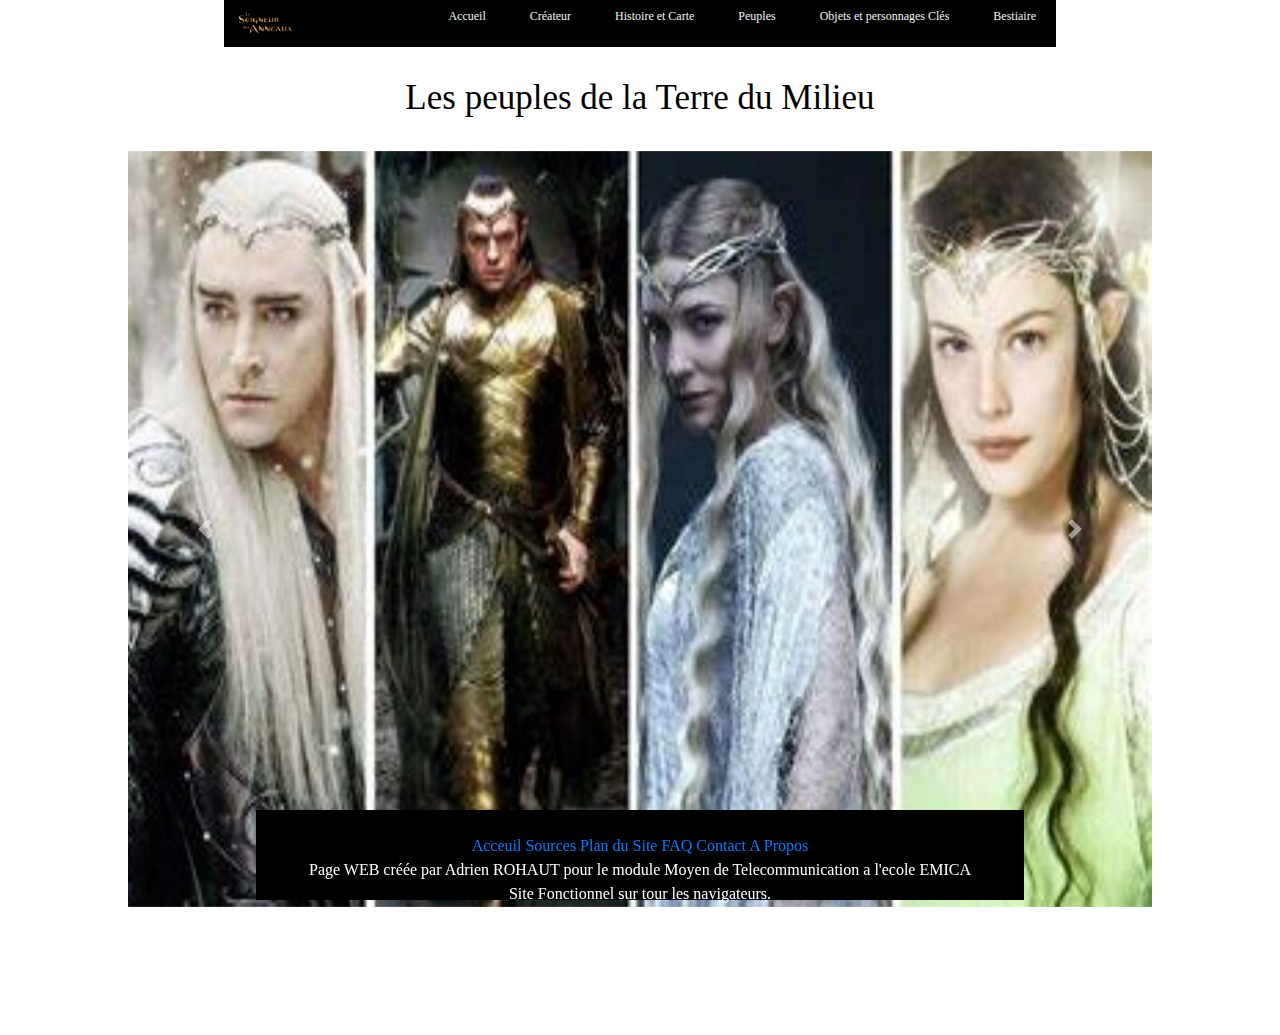
<file: peuples.html>
<!DOCTYPE html>
<html lang="fr">
<head>
    <meta charset="UTF-8">
    <meta name="viewport" content="width=device-width, initial-scale=1.0"> 
    <title>The Ring - peuples</title>
    <link rel="stylesheet" href="style.css">
     <!-- Import CSS Bootstrap -->
     <link rel="stylesheet" href="https://cdn.jsdelivr.net/npm/bootstrap@4.3.1/dist/css/bootstrap.min.css" integrity="sha384-ggOyR0iXCbMQv3Xipma34MD+dH/1fQ784/j6cY/iJTQUOhcWr7x9JvoRxT2MZw1T" crossorigin="anonymous">
     <!-- Import JS Boostrap -->
     <script src="https://code.jquery.com/jquery-3.3.1.slim.min.js" integrity="sha384-q8i/X+965DzO0rT7abK41JStQIAqVgRVzpbzo5smXKp4YfRvH+8abtTE1Pi6jizo" crossorigin="anonymous"></script>
<script src="https://cdn.jsdelivr.net/npm/popper.js@1.14.7/dist/umd/popper.min.js" integrity="sha384-UO2eT0CpHqdSJQ6hJty5KVphtPhzWj9WO1clHTMGa3JDZwrnQq4sF86dIHNDz0W1" crossorigin="anonymous"></script>
<script src="https://cdn.jsdelivr.net/npm/bootstrap@4.3.1/dist/js/bootstrap.min.js" integrity="sha384-JjSmVgyd0p3pXB1rRibZUAYoIIy6OrQ6VrjIEaFf/nJGzIxFDsf4x0xIM+B07jRM" crossorigin="anonymous"></script>
</head>
<body>
  <nav class="Menu">
      <img src="Images/Logo.png" class="Logo" alt="Logo du site">
      <ul>
          <li><a href="index.html">Accueil</a></li>
          <li><a href="createur.html">Créateur</a></li>
          <li><a href="histoireCarte.html">Histoire et Carte</a></li>
          <li><a href="peuples.html">Peuples</a></li>
          <li><a href="objetsPersoClés.html">Objets et personnages Clés</a></li>
          <li><a href="bestiaire.html">Bestiaire</a></li>
          </ul>
        </nav>
        <h2 class="titre">Les peuples de la Terre du Milieu</h2>
        <br>
        <div class="format">
          <div id="carouselExampleControls" class="carousel slide" data-ride="carousel">
            <div class="carousel-inner">
              <div class="carousel-item active">
                <img class="d-block w-100" src="Images/Elf.jpg" alt="First slide">
              </div>
              <div class="carousel-item">
                <img class="d-block w-100" src="Images/Mens.jpg" alt="Second slide">
              </div>
              <div class="carousel-item">
                <img class="d-block w-100" src="Images/Dwarves.jpg" alt="Third slide">
              </div>
              <div class="carousel-item">
                <img class="d-block w-100" src="Images/Hobbits.jpg" alt="Fourth slide">
              </div>
              <div class="carousel-item">
                <img class="d-block w-100" src="Images/Orcs.jpg" alt="Fifth slide">
              </div>
              <div class="carousel-item">
                <img class="d-block w-100" src="Images/Nazguls.jpg" alt="Sixth slide">
              </div>
            </div>
            <a class="carousel-control-prev" href="#carouselExampleControls" role="button" data-slide="prev">
              <span class="carousel-control-prev-icon" aria-hidden="true"></span>
              <span class="sr-only">Previous</span>
            </a>
            <a class="carousel-control-next" href="#carouselExampleControls" role="button" data-slide="next">
              <span class="carousel-control-next-icon" aria-hidden="true"></span>
              <span class="sr-only">Next</span>
            </a>
          </div>
        </div>
                          


        <footer>
          <div class="footer-menu">
              <br>    
              <a href="index.html"> Acceuil</a>
              <a href="sources.html"> Sources</a>
              <a href="planSite.html"> Plan du Site</a>
              <a href="FAQ.html"> FAQ</a>
              <a href="contact.html"> Contact</a>
              <a href="propos.html"> A Propos</a>
          </div>
          <p> Page WEB créée par Adrien ROHAUT pour le module Moyen de Telecommunication a l'ecole EMICA 
            <br>
            Site Fonctionnel sur tour les navigateurs.
          </p>
      </footer>
</body>
</html>
</file>
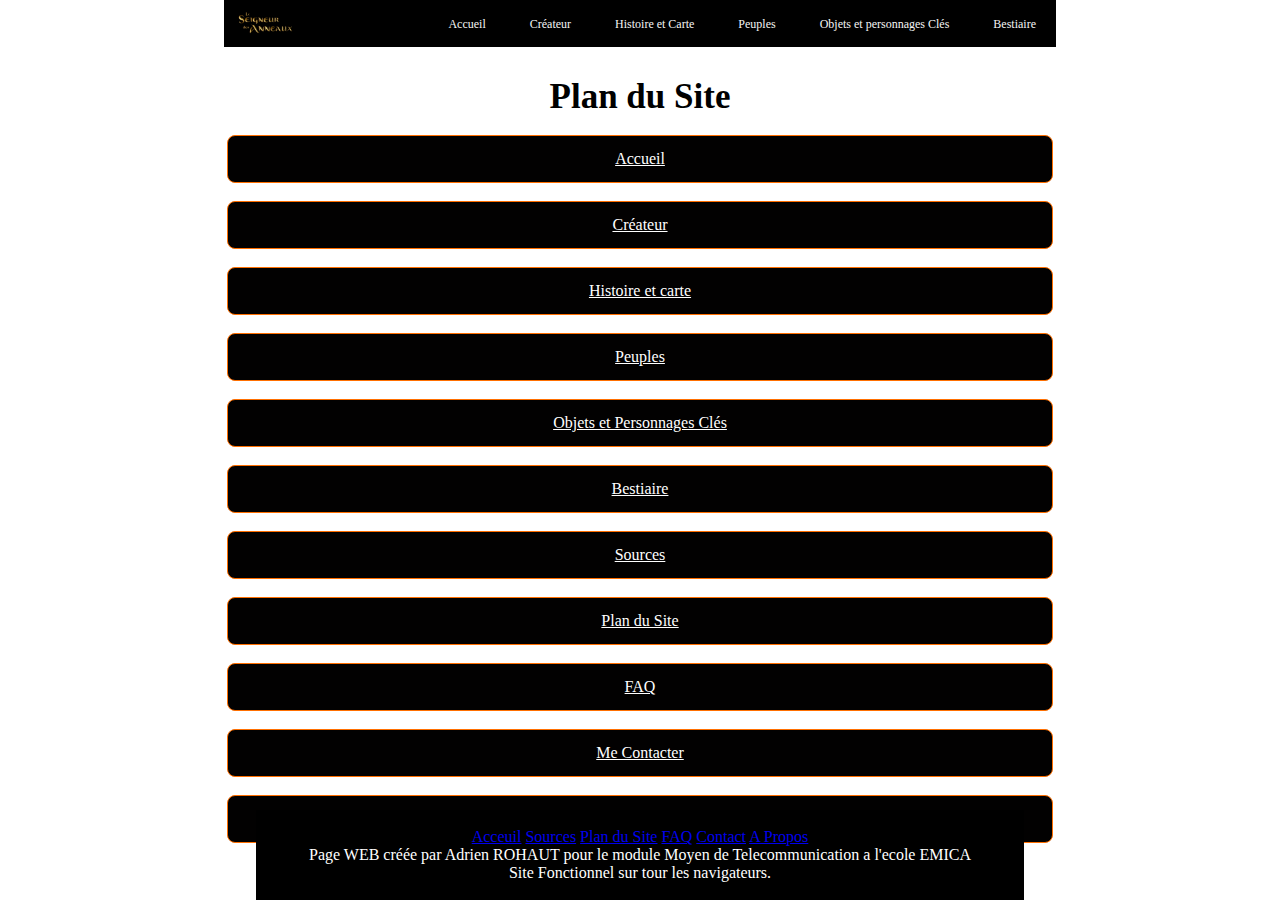
<file: PlanSite.html>
<!DOCTYPE html>
<html lang="fr">
<head>
    <meta charset="UTF-8">
    <meta name="viewport" content="width=device-width, initial-scale=1.0"> 
    <title>The Ring</title>
    <link rel="stylesheet" href="style.css">
</head>
<body>
    <nav class="Menu">
        <img src="Images/Logo.png" class="Logo" alt="Logo du site">
        <ul>
            <li><a href="index.html">Accueil</a></li>
            <li><a href="createur.html">Créateur</a></li>
            <li><a href="histoireCarte.html">Histoire et Carte</a></li>
            <li><a href="peuples.html">Peuples</a></li>
            <li><a href="objetsPersoClés.html">Objets et personnages Clés</a></li>
            <li><a href="bestiaire.html">Bestiaire</a></li>
            </ul>
        </nav>
        <h2 class="titre">Plan du Site</h2>
        <div>
            <br>
               <a href="index.html" class="block">Accueil</a><br>
               <a href="créateur.html" class="block">Créateur</a><br>
               <a href="histoireCarte.html" class="block">Histoire et carte</a><br>
               <a href="peuples.html" class="block">Peuples</a><br>
               <a href="objetsPersoClés.html" class="block">Objets et Personnages Clés</a><br>
               <a href="bestiaire.html" class="block">Bestiaire</a><br>
               <a href="sources.html" class="block">Sources</a><br>
               <a href="planSite.html" class="block">Plan du Site</a><br>
               <a href="FAQ.html" class="block">FAQ</a><br>
               <a href="contact.html" class="block">Me Contacter</a><br>
               <a href="propos.html" class="block">A Propos</a><br>
        
        </div>

        <footer>
            <div class="footer-menu">
                <br>
                <a href="index.html"> Acceuil</a>
                <a href="sources.html"> Sources</a>
                <a href="planSite.html"> Plan du Site</a>
                <a href="FAQ.html"> FAQ</a>
                <a href="contact.html"> Contact</a>
                <a href="propos.html"> A Propos</a>
            </div>
            <p> Page WEB créée par Adrien ROHAUT pour le module Moyen de Telecommunication a l'ecole EMICA 
                <br>
                Site Fonctionnel sur tour les navigateurs.
            </p>
        </footer>
</body>
</html>
</file>
<file: style.css>
*{
  margin: 0;
  padding:0;

}
body {
  min-height: 100%;
  width: 100%;
  background-color: linear-gradient(rgb(0, 0, 0),rgb(0, 0, 0))

}


.Menu{
display: flex;
flex-direction: row;
align-items: center;
text-align: center;
justify-content: space-between;
font-family:'Franklin Gothic';
color:rgb(0, 0, 0);
background-color: black;
width: 65%;
margin-left: auto;
margin-right: auto;
height: 6%;
}

ul {
  text-align: right;
}   
ul li {
  list-style: none;
  display: inline-block;
  line-height: 6%;
}   
ul li a {
  display: block;
  text-decoration: none;
  font-size: 12px;
  font-family: 'Franklin Gothic';
  color: whitesmoke;
  padding: 0 20px;
}
ul li a:hover {
  color: rgb(255, 136, 0);
}

.Logo {
  float: left;
  max-height: 5%;
  max-width: 10%;
}
.titre{
  text-align: center;
  font-family:'Franklin Gothic';
  margin-top: 30px;
  color: rgb(0, 0, 0);
  font-size: 35px;
  width: 100%;
  height: 100%;
}

@media screen and (max-width: 1000px) {
  iframe {
    max-width: 100%;
    width: auto;
    height: auto;
  }
}

@media screen and (max-width: 900px) {
  Video {
    max-width: 100%;
    width: auto;
    height: auto;
  }
}


@media screen and (max-width: 900px) {
  .ImageCentre {
    max-width: 100%;
    width: auto;
    height: auto;
  }
}

@media screen and (max-width: 1070px) {
  .Carte {
    max-width: 100%;
    width: auto;
    height: auto;
  }
}

iframe{
  width: 70%;
  height: 700px;
  border: 5px solid rgb(255, 115, 0);
  margin-bottom: 10%
}
.Video{
  text-align: center;
  margin-top: 70px;
  margin-bottom: 100px;    
}
.ImageCentre{
  text-align: center;
  margin-top: 50px;
  margin-bottom: 50px;
  display: block;
  height: 30%;
  width: 70%;
  border: 5px solid rgb(255, 115, 0);
  margin-left: auto;
  margin-right: auto;
  filter: grayscale(0.2);
  background-image: linear-gradient(rgba(0, 0, 0, 0),rgba(0, 0, 0, 0));
}
.Carte{
  text-align: center;
  margin-top: 50px;
  margin-bottom: 50px;
  display: block;
  height: auto;
  width: auto;
  border: 5px solid rgb(255, 115, 0);
  margin-left: auto;
  margin-right: auto;
  filter: grayscale(0.2);

}
.cadre{
  width: 60%;
  font-size: 25px;
  margin-left: auto;
  margin-right: auto;
  color: whitesmoke;
  text-align: justify;
  font-family:'Franklin Gothic';
  border: 5px solid white;
  border-color: rgb(255, 115, 0);
  padding: 5%;
  font-weight: 450;
  background-color: black;
}

footer{
position: fixed;
left: 20%;
bottom: 0;
height: 10%;
width: 60%;
background-color: rgb(0, 0, 0);
color: rgb(255, 255, 255);
text-align: center;
font-family:'Franklin Gothic';
margin-bottom: 0%;

}

.format{
  margin-left: auto;
  margin-right: auto;
  max-width: 80%;
  margin-bottom: 10%;

}


.Audio {
  text-align: center;
  margin-top: 50px;
  margin-bottom: 50px;
}  



.box{
 width: 50%;
 margin: 100px auto;
 background: rgb(0, 0, 0);
 border-radius: 7px;
 box-shadow: 1px 2px 4px rgba(0, 0, 0, 0);
}

.box .heading{
 background: #f17d35;
 border-radius: 7px 7px 0px 0px;
 padding: 10px;
 color: rgb(0, 0, 0);
 text-align: center;
 font-family: "Franklin Gothic";
}

.faqs{
 padding: 0px 20px 20px;
}

::-webkit-details-marker{
 float: right;
 margin-top: 3px;
}

details{
 background: #f6f6f6;
 padding: 10px 20px;
 border-radius: 7px;
 margin-top: 20px;
 font-family: "Franklin Gothic";
 font-size: 14px;
 letter-spacing: 1px;
 cursor: pointer;
}

details summary{
 outline: none;
}

.block {
  margin: auto;
  display: block;
  width: 60%;
  border: 1px solid rgb(255, 111, 0);
  background-color: #020101;
  padding: 14px 28px;
  font-size: 16px;
  font-family:'Franklin Gothic';
  cursor: pointer;
  text-align: center;
  border-radius: 8px;
  color: rgb(255, 255, 255);
}


.cadre2{
  width: 60%;
  font-size: 25px;
  margin-left: auto;
  margin-right: auto;
  color: rgb(255, 106, 0);
  text-align: center;
  font-family:'Franklin Gothic';
  border: 5px solid white;
  border-color: rgb(255, 115, 0);
  padding: 5%;
  font-weight: 450;
  background-image: linear-gradient(rgb(0, 0, 0),rgba(0, 0, 0, 0));
}

.fa {
  padding: 20px;
  font-size: 30px;
  width: 50px;
  text-align: center;
  text-decoration: none;
}

.fa-facebook {
  background: #3B5998;
  color: white;
}


.fa-instagram {
  background: #c129eb;
  color: white;
}
</file>
